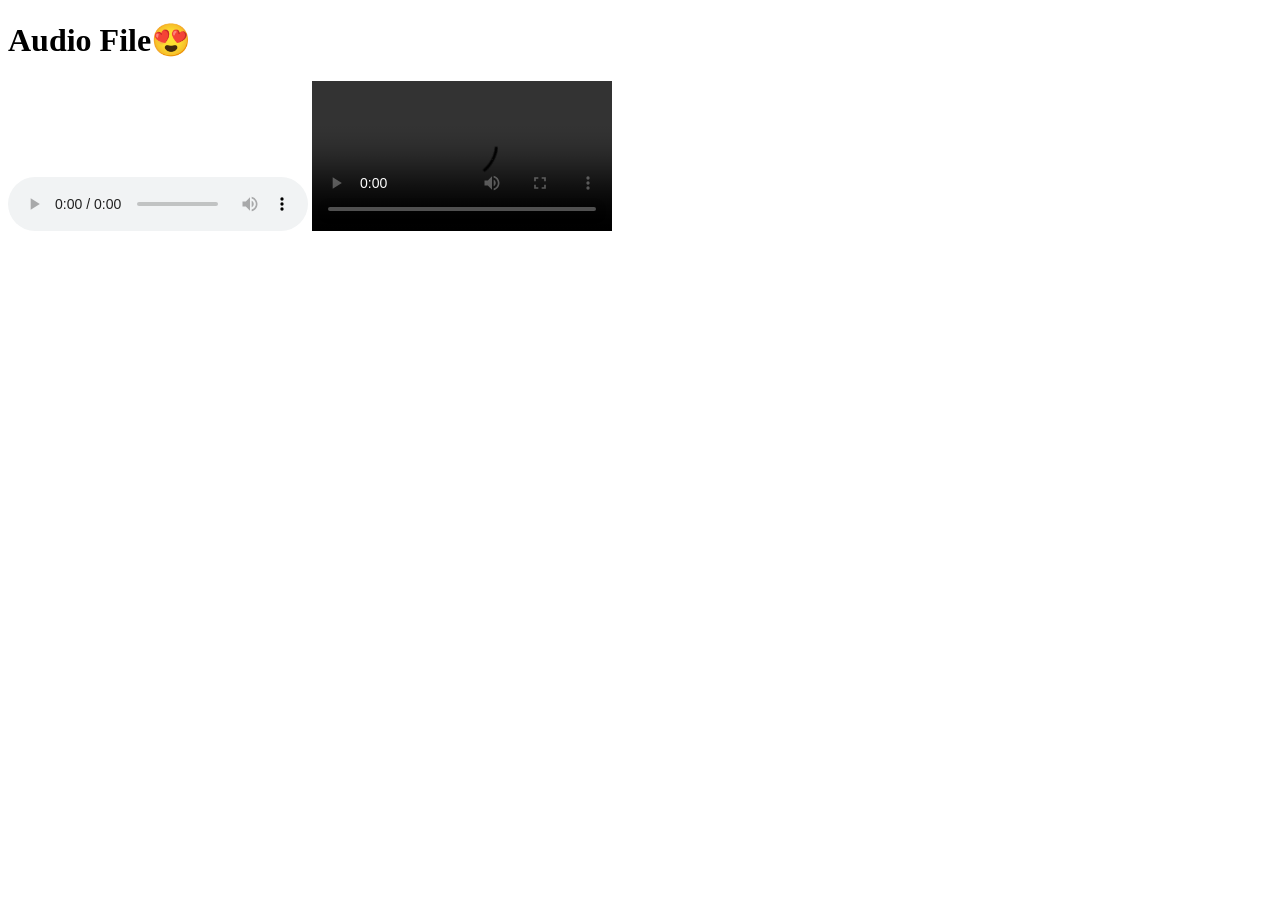
<file: audio.html>
<!DOCTYPE html>
<html>
    <head>
        <title>Audio file</title>
    </head>
    <body>
        <h1>Audio File😍</h1>
        <audio controls>
            <source src="https://samplelib.com/mp3/sample-3s.mp3" type="audio/mpeg">
        </audio>
        <title>Video file</title>
        <video controls>
            <source src="https://in.video.search.yahoo.com/search/video;_ylt=A2RTHLdGPf1qMgMAISvmHAx.;_ylu=Y29sbwNhcC1zb3V0aGVhc3QtMQRwb3MDMTcEdnRpZAMEc2VjA3Ny?fr=mcafee&p=videos+without+sound&imgurl=https%3A%2F%2Fwww.youtube.com%2Fwatch%3Fv%3Dq0mmJrkQYaU">
        </video>

    </body>
</html>
</file>
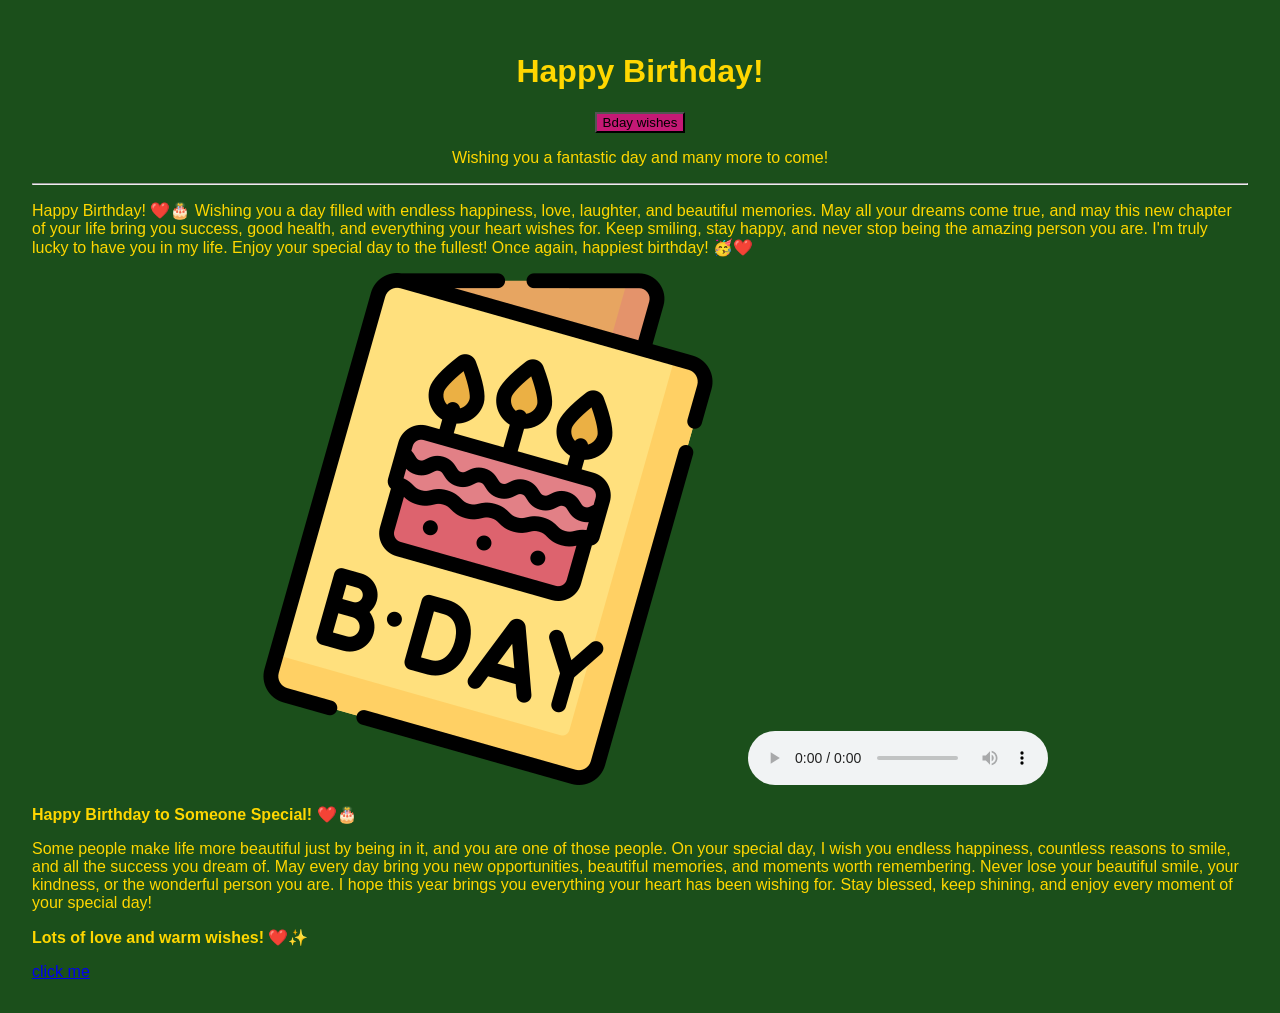
<file: Birthdaycard.html>
<!DOCTYPE html>
<html lang="en">
<head>
    
    <title>Birthday Card</title>
    <link rel="icon" href="3511289.png">
    <link rel="stylesheet" href="style.css">

</head>
<body
    bgcolor="green" style="color:gold">
    <center>
        <h1 id="heading">Happy Birthday!</h1>
        <button id="changeBtn" onclick="change()">Bday wishes</button>
        <p>Wishing you a fantastic day and many more to come!</p>

    </center>
    <hr>
    <p>Happy Birthday! ❤️🎂 Wishing you a day filled with endless happiness, love, laughter, and beautiful memories. May all your dreams come true, and may this new chapter of your life bring you success, good health, and everything your heart wishes for. Keep smiling, stay happy, and never stop being the amazing person you are. I'm truly lucky to have you in my life. Enjoy your special day to the fullest! Once again, happiest birthday! 🥳❤️
    </p>
    <center>
        <img src="3511289.png">
        <audio controls>
            <source src="https://samplelib.com/mp3/sample-12s.mp3" type="audio/mpeg">
        </audio>
    </center>
    <p><strong>Happy Birthday to Someone Special! ❤️🎂</strong></p>
    <p>Some people make life more beautiful just by being in it, and you are one of those people. On your special day, I wish you endless happiness, countless reasons to smile, and all the success you dream of. May every day bring you new opportunities, beautiful memories, and moments worth remembering. Never lose your beautiful smile, your kindness, or the wonderful person you are. I hope this year brings you everything your heart has been wishing for. Stay blessed, keep shining, and enjoy every moment of your special day!</p>
    <p><strong>Lots of love and warm wishes! ❤️✨</strong></p>
    <a href="https://wishqr.com/create">click me</a>
    <script src="script.js"></script>
</body>
</html>
</file>
<file: style.css>
body{
    font-family: 'Gill Sans', 'Gill Sans MT', Calibri, 'Trebuchet MS', sans-serif;
    background-color: rgb(27, 79, 27);
    padding:24px;

}
#changeBtn{
    background:rgb(197, 25, 117);
}
</file>
